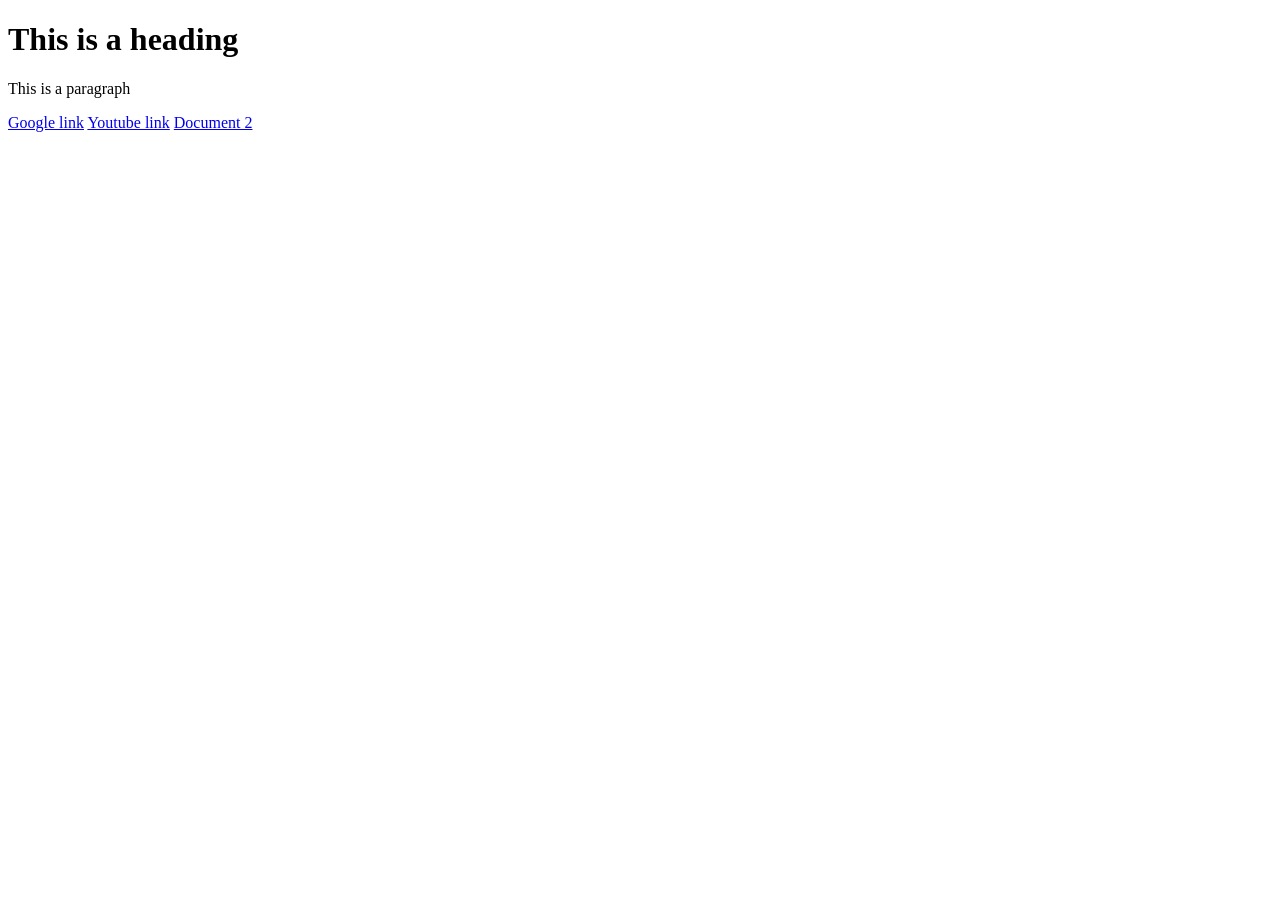
<file: index.html>
<!DOCTYPE html>
<html lang="en">
<head>
    <meta charset="UTF-8">
    <meta name="viewport" content="width=device-width, initial-scale=1.0">
    <title>inline and block elements</title>
</head>
<body>
    <!-- block elements -->
     <div>
        <h1>This is a heading</h1>
        <p>This is a paragraph</p>
     </div>
     <!-- inline elements -->
      <!-- external links-->
     <a href="https://www.google.com/?zx=1758697099957&no_sw_cr=1">Google link</a>
     <a href="https://www.youtube.com/">Youtube link</a>
     <!-- internal links-->
      <a href="index1.html">Document 2</a>
      <!-- inline links-->
      
</body>
</html>
</file>
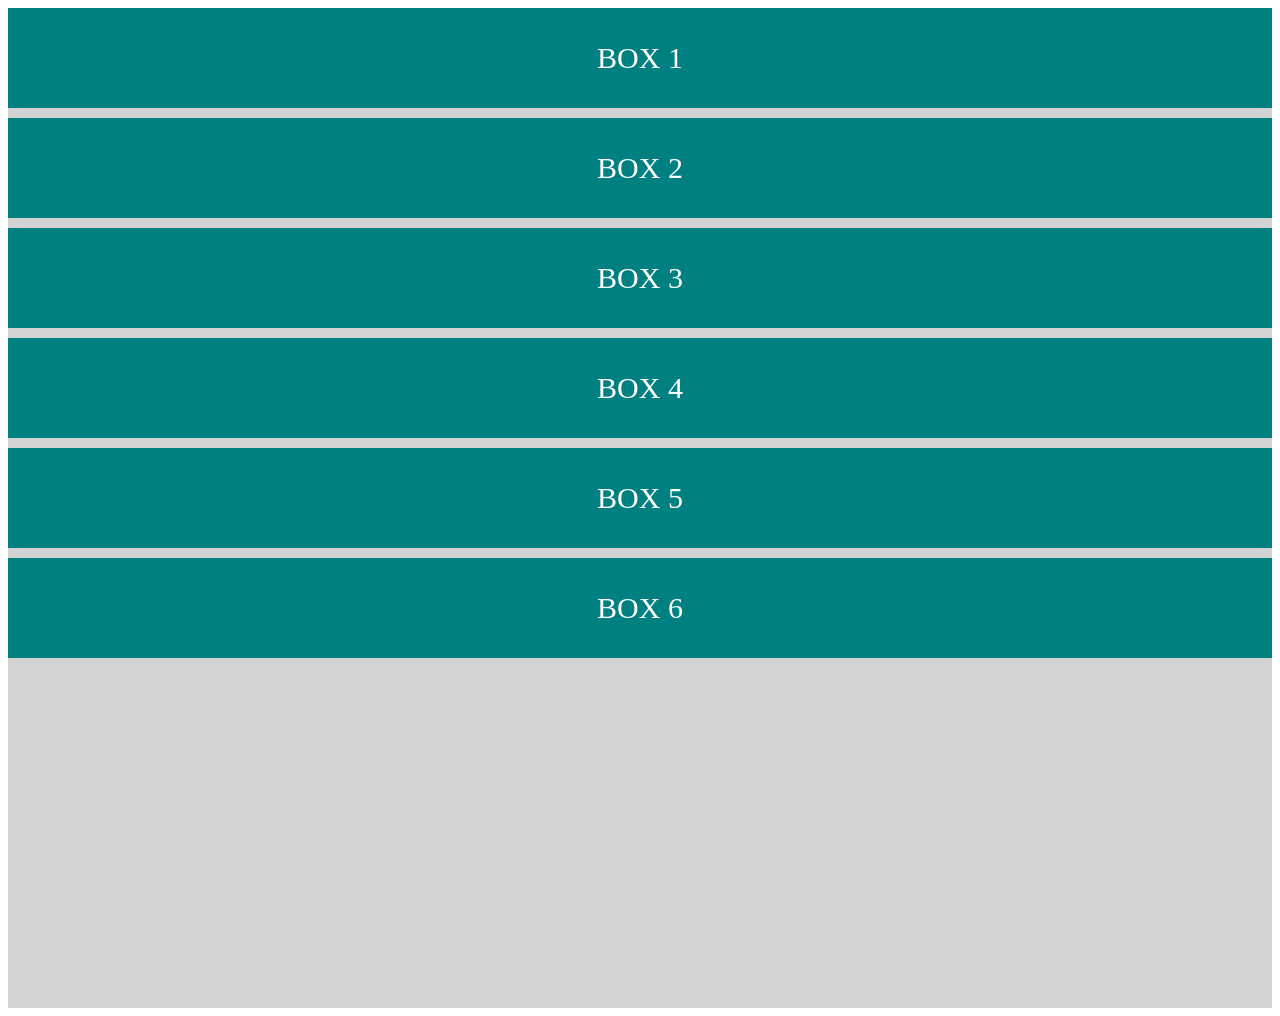
<file: flex.html>
<!DOCTYPE html>
<html lang="en">
<head>
    <meta charset="UTF-8">
    <meta name="viewport" content="width=device-width, initial-scale=1.0">
    <title>flex introduction</title>
    <style>
        .container{
            display: flex;
            height: 1000px;
            width: 100%;
            background-color: lightgrey;
            flex-wrap: wrap;
            gap: 10px;
            flex-direction: column;
            

        }
        .item{
            background-color: teal;
            color: white;
            font-size: 30px;
            text-align: center;
            line-height: 100px;
            width: 100%;
            height: 20px;
        }
        .item1{
            height: 100px;
        }
        .item2{
            height: 100px;
        }
        .item3{
            height: 100px;
        }
        .item4{
            height: 100px;
        }
        .item5{
            height: 100px;
        }
        .item6{
            height: 100px;

        }
        </style>
        </head>
        <body>
<div class="container">
    <div class="item item1">BOX 1</div>
    <div class="item item2">BOX 2</div>
    <div class="item item3">BOX 3</div>
    <div class="item item4">BOX 4</div>
    <div class="item item5">BOX 5</div>
    <div class="item item6">BOX 6</div>
</div>
</body>
</html>
</file>
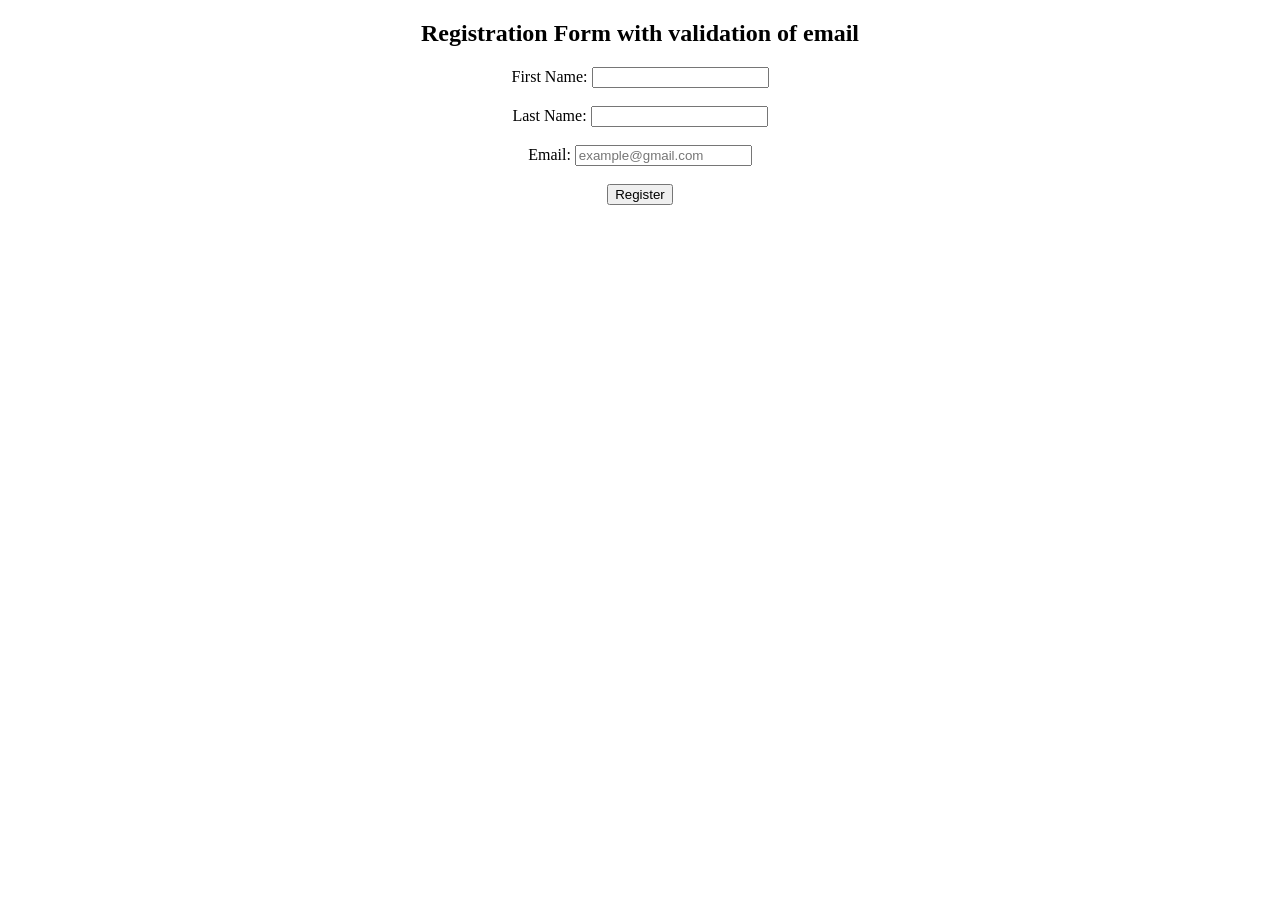
<file: Form2.html>
<!DOCTYPE html>
<html lang="en">
<head>
    <meta charset="UTF-8">
    <meta name="viewport" content="width=device-width, initial-scale=1.0">
    <title>Document</title>
</head>
<body>
    <center><h2>Registration Form with validation of email</h2>
    <form action="#" method="post" onsubmit="return validateForm()">
        <label for="fname">First Name:</label>
        <input type="text" id="fname" name="fname" required><br><br>

        <label for="lname">Last Name:</label>
        <input type="text" id="lname" name="lname" required><br><br>

        <label for="email">Email:</label>
        <input type="text" id="email" name="email" required placeholder="example@gmail.com"><br><br>

        <center><input type="submit" value="Register"></input></center>
</body>
</html>
</file>
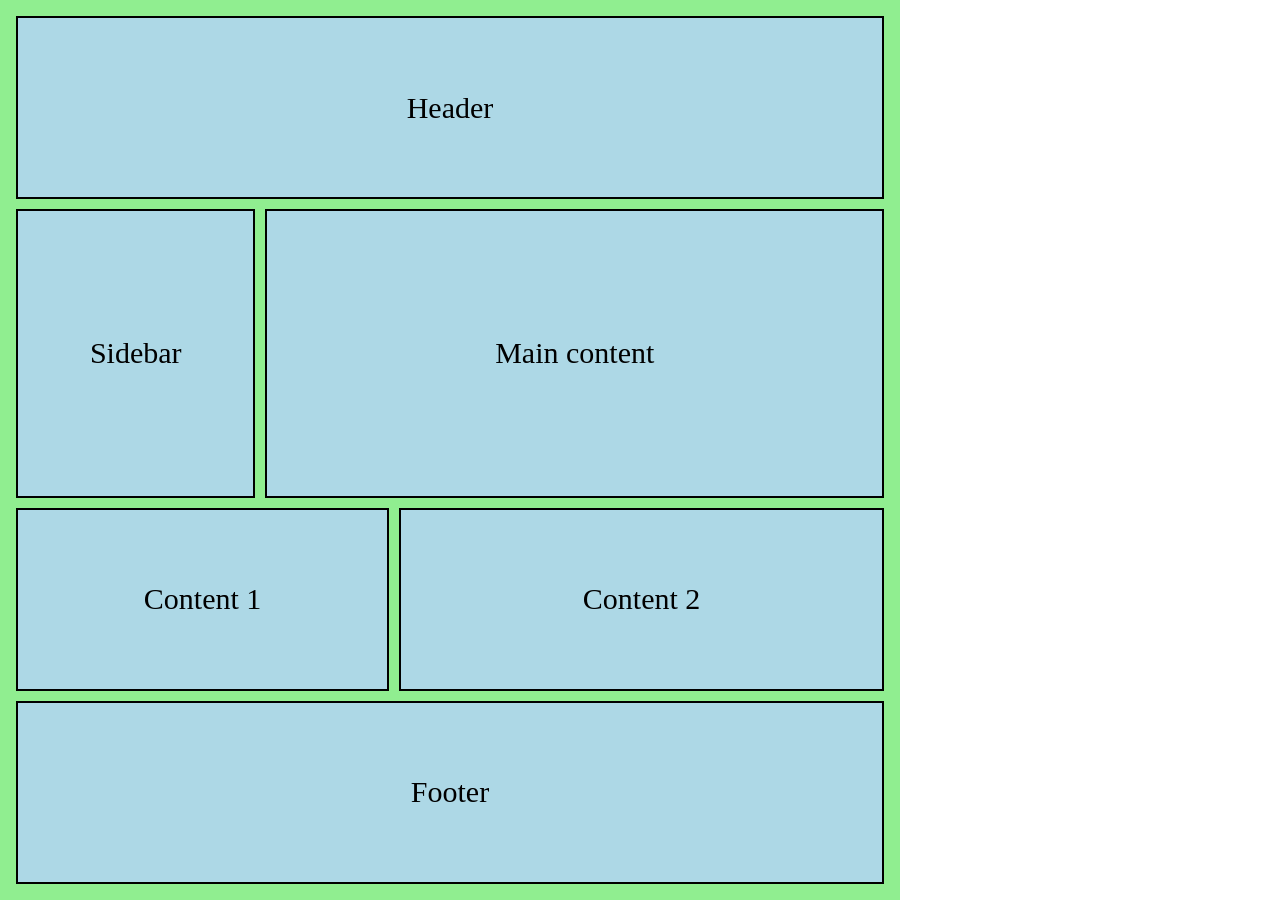
<file: index1.html>
<!DOCTYPE html>
<html lang="en">
<head>
    <meta charset="UTF-8">
    <meta name="viewport" content="width=device-width, initial-scale=1.0">
    <title>INTRODUCTION TO GRID</title>
    <link rel="stylesheet" href="style1.css">
</head>
<body>
    <div class="container">
        <div class="item item1">Header</div>
        <div class="item item2">Sidebar</div>
        <div class="item item3">Main content</div>
        <div class="item item4">Content 1</div>
        <div class="item item5">Content 2</div>
        <div class="item item6">Footer</div>
    </div>

</body>
</html>
</file>
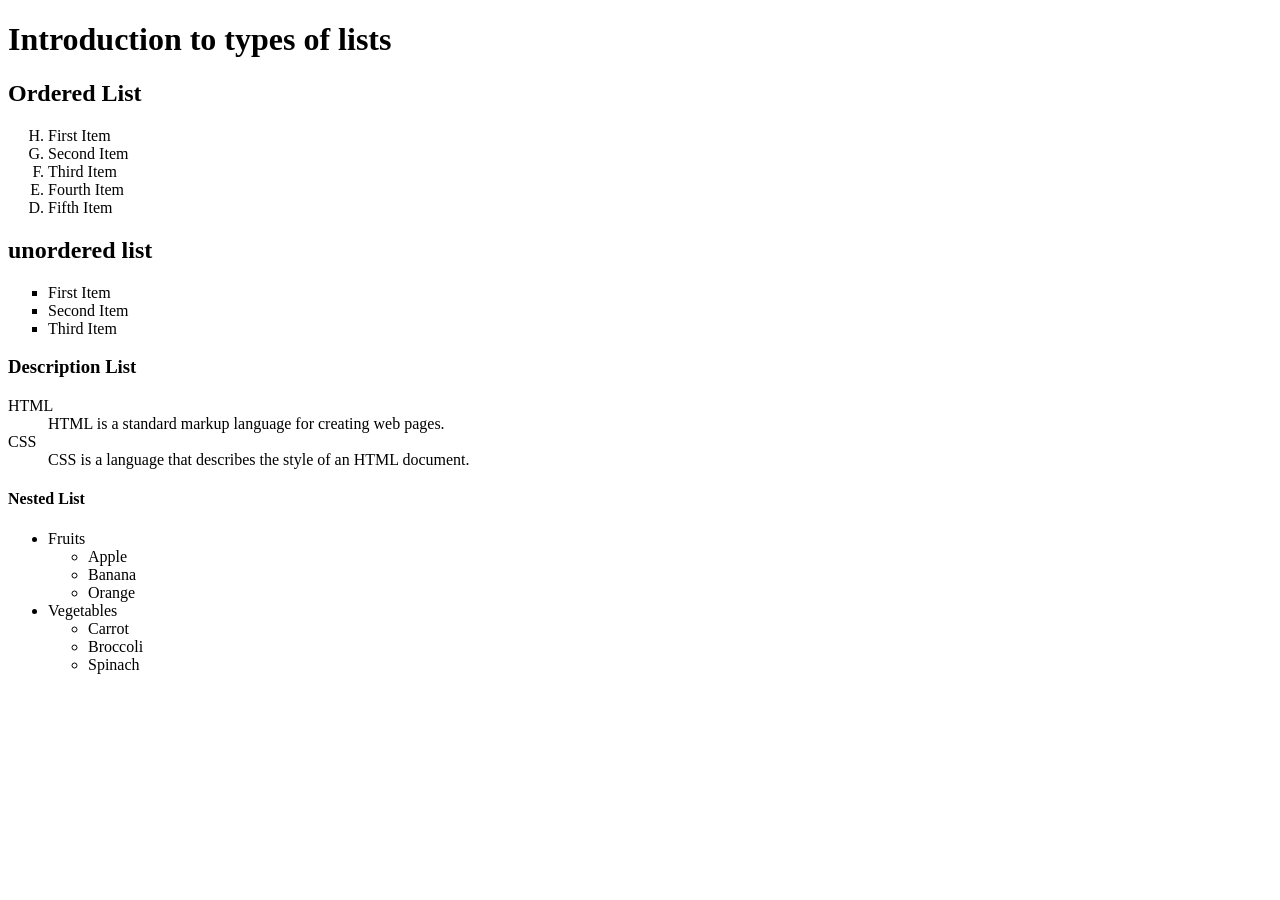
<file: list.html>
<!DOCTYPE html>
<html lang="en">
<head>
    <meta charset="UTF-8">
    <meta name="viewport" content="width=device-width, initial-scale=1.0">
    <title>list</title>
</head>
<body>
    <H1>Introduction to types of lists</H1>
    <h2>Ordered List</h2>
    <ol type="A" start="8" reversed >
        <li>First Item</li>
        <li>Second Item</li>
        <li>Third Item </li>
        <li>Fourth Item</li>
        <li>Fifth Item</li>
    </ol>
    <h2>unordered list</h2>
    <ul type="square">
        <li>First Item</li>
        <li>Second Item</li>
        <li>Third Item</li>
    </ul> 
    <h3>Description List</h3>
    <dl>
        <dt>HTML</dt>
        <dd>HTML is a standard markup language for creating web pages.</dd>
        <dt>CSS</dt>
        <dd>CSS is a language that describes the style of an HTML document.</dd>
    </dl>
    <h4>Nested List</h4>
    <ul>
        <li>Fruits
            <ul>
                <li>Apple</li>
                <li>Banana</li>
                <li>Orange</li>
            </ul>
        </li>
        <li>Vegetables
            <ul>
                <li>Carrot</li>
                <li>Broccoli</li>
                <li>Spinach</li>
            </ul>
        </li>
</body>
</html>
</file>
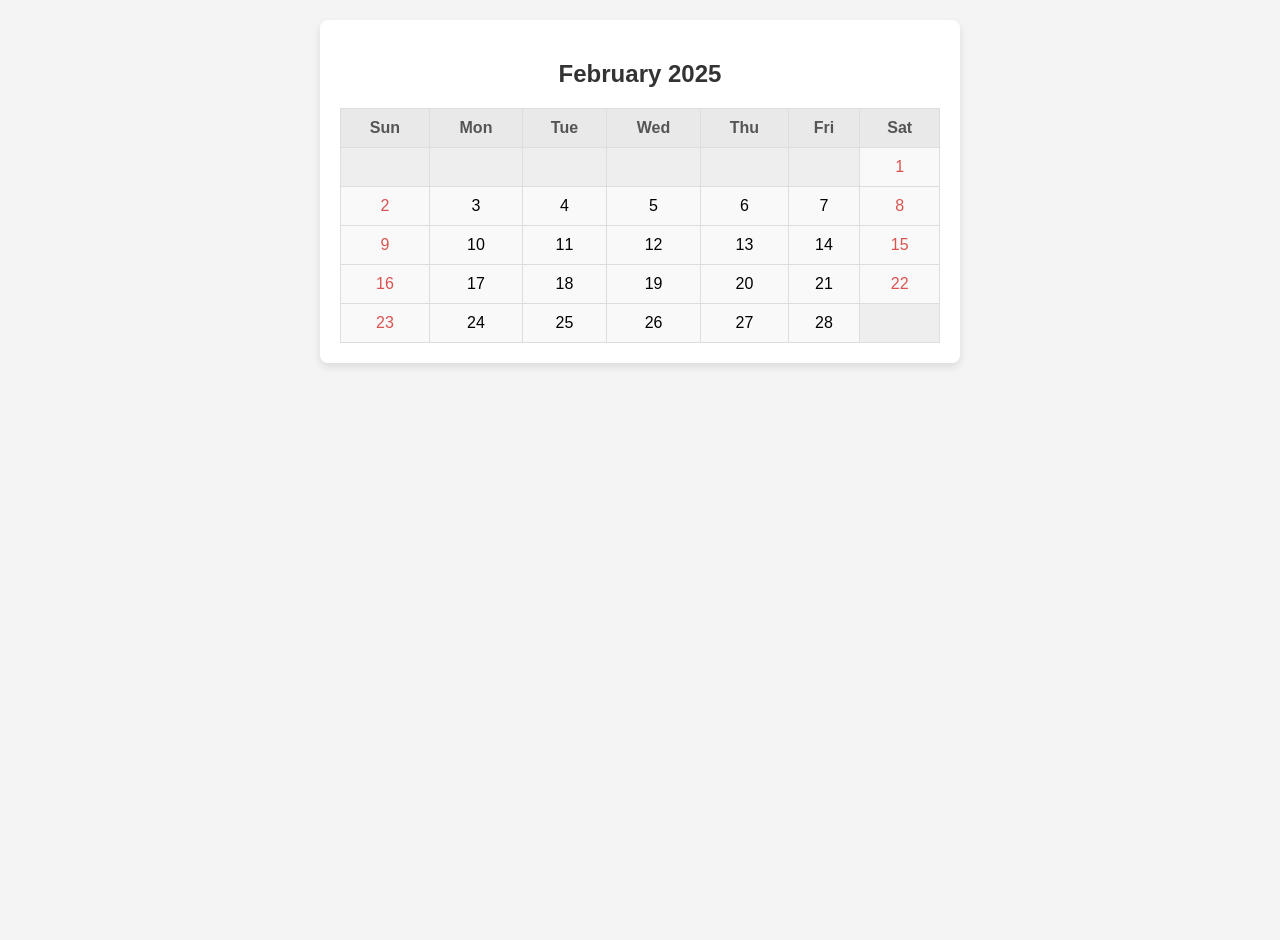
<file: ST1-TANISH_KANSAL.html>
<html>
<!DOCTYPE html>
<html lang="en">
<head>
    <meta charset="UTF-8">
    <meta name="viewport" content="width=device-width, initial-scale=1.0">
    <title>February 2025 Calendar</title>
    <style>
        body {
            font-family: Arial, sans-serif;
            display: flex;
            justify-content: center;
            align-items: flex-start;
            min-height: 100vh;
            margin: 20px;
            background-color: #f4f4f4;
        }
        .calendar-container {
            background-color: #fff;
            border-radius: 8px;
            box-shadow: 0 4px 8px rgba(0, 0, 0, 0.1);
            padding: 20px;
            text-align: center;
            width: 90%;
            max-width: 600px;
        }
        h2 {
            color: #333;
            margin-bottom: 20px;
        }
        table {
            width: 100%;
            border-collapse: collapse;
            margin-top: 15px;
        }
        th, td {
            padding: 10px;
            border: 1px solid #ddd;
            text-align: center;
        }
        th {
            background-color: #e9e9e9;
            color: #555;
        }
        td {
            background-color: #f9f9f9;
        }
        .empty-day {
            background-color: #eee;
            color: #ccc;
        }
        .weekend {
            color: #d9534f; /* Red for weekends */
        }
    </style>
</head>
<body>
    <div class="calendar-container">
        <h2>February 2025</h2>
        <table>
            <thead>
                <tr>
                    <th>Sun</th>
                    <th>Mon</th>
                    <th>Tue</th>
                    <th>Wed</th>
                    <th>Thu</th>
                    <th>Fri</th>
                    <th>Sat</th>
                </tr>
            </thead>
            <tbody>
                <tr>
                    <td class="empty-day"></td>
                    <td class="empty-day"></td>
                    <td class="empty-day"></td>
                    <td class="empty-day"></td>
                    <td class="empty-day"></td>
                    <td class="empty-day"></td>
                    <td class="weekend">1</td>
                </tr>
                <tr>
                    <td class="weekend">2</td>
                    <td>3</td>
                    <td>4</td>
                    <td>5</td>
                    <td>6</td>
                    <td>7</td>
                    <td class="weekend">8</td>
                </tr>
                <tr>
                    <td class="weekend">9</td>
                    <td>10</td>
                    <td>11</td>
                    <td>12</td>
                    <td>13</td>
                    <td>14</td>
                    <td class="weekend">15</td>
                </tr>
                <tr>
                    <td class="weekend">16</td>
                    <td>17</td>
                    <td>18</td>
                    <td>19</td>
                    <td>20</td>
                    <td>21</td>
                    <td class="weekend">22</td>
                </tr>
                <tr>
                    <td class="weekend">23</td>
                    <td>24</td>
                    <td>25</td>
                    <td>26</td>
                    <td>27</td>
                    <td>28</td>
                    <td class="empty-day"></td>
                </tr>
            </tbody>
        </table>
    </div>
</body>
</file>
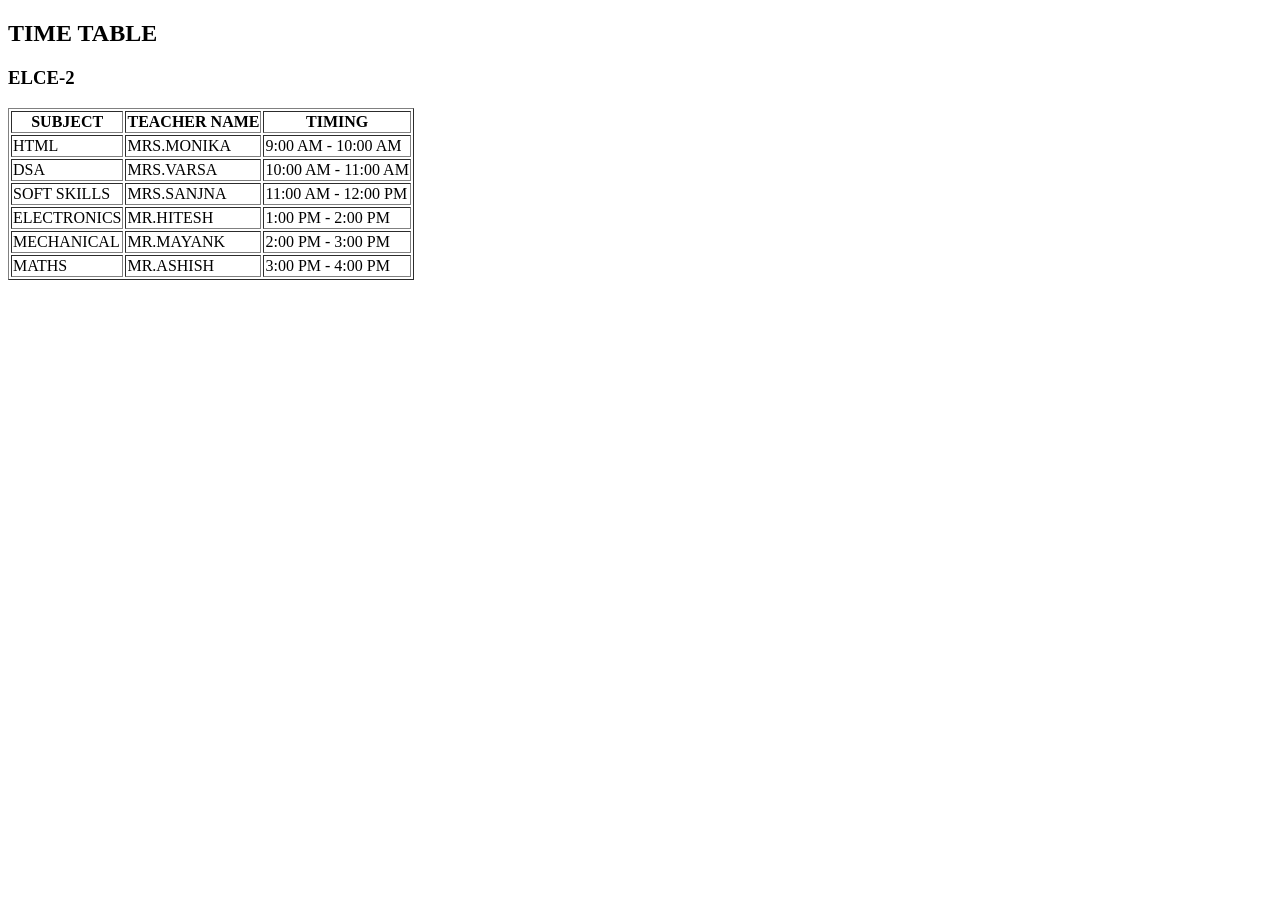
<file: table.html>
<!DOCTYPE html>
<html lang="en">
<head>
    <meta charset="UTF-8">
    <meta name="viewport" content="width=device-width, initial-scale=1.0">
    <title>Document</title>
</head>
<body>
    <h2>TIME TABLE</h2>
    <h3>ELCE-2</h3>
        <table border="1">  
        <tr>  
            <th>SUBJECT</th>  
            <th>TEACHER NAME</th>  
            <th>TIMING</th>  
        </tr>  
        <tr>  
            <td>HTML</td>  
            <td>MRS.MONIKA</td>  
            <td>9:00 AM - 10:00 AM</td>  
        </tr>  
        <tr>  
            <td>DSA</td>  
            <td>MRS.VARSA</td>  
            <td>10:00 AM - 11:00 AM</td>  
        </tr>  
        <tr>  
            <td>SOFT SKILLS</td>  
            <td>MRS.SANJNA</td>  
            <td>11:00 AM - 12:00 PM</td>
        </tr>  
        <tr>  
            <td>ELECTRONICS</td>  
            <td>MR.HITESH</td>  
            <td>1:00 PM - 2:00 PM</td>
        </tr>
        <tr>  
            <td>MECHANICAL</td>  
            <td>MR.MAYANK</td>  
            <td>2:00 PM - 3:00 PM</td>
        </tr>
        <tr>  
            <td>MATHS</td>  
            <td>MR.ASHISH</td>  
            <td>3:00 PM - 4:00 PM</td>
    </table> 
</body>
</html>
</file>
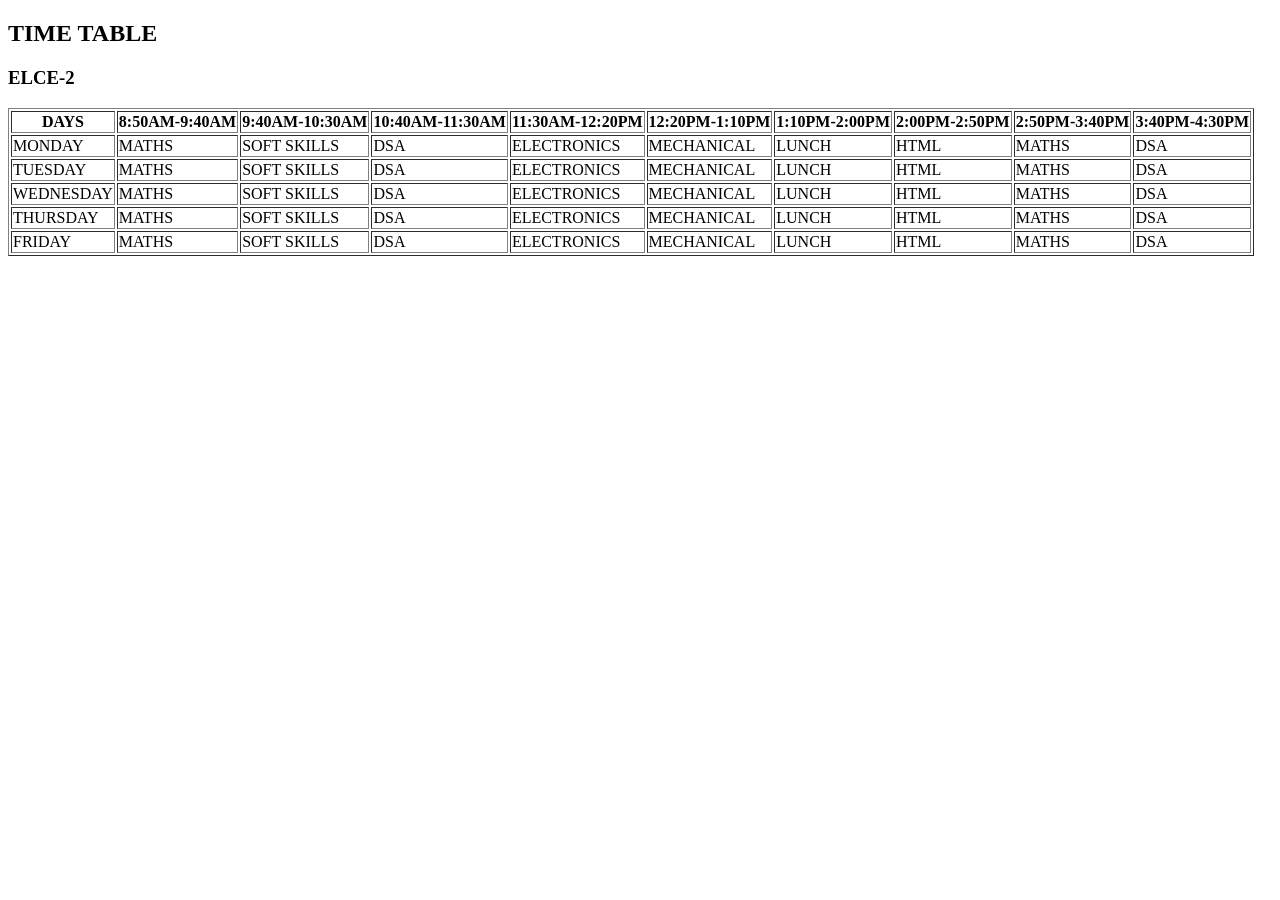
<file: table2.html>
<!DOCTYPE html>
<html lang="en">
<head>
    <meta charset="UTF-8">
    <meta name="viewport" content="width=device-width, initial-scale=1.0">
    <title>Document</title>
</head>
<body>
    <h2>TIME TABLE</h2>
    <h3>ELCE-2</h3>
        <table border="1">  
        <tr>  
            <th>DAYS</th>  
            <th>8:50AM-9:40AM</th>  
            <th>9:40AM-10:30AM</th>
            <th>10:40AM-11:30AM</th> 
            <th>11:30AM-12:20PM</th>
            <th>12:20PM-1:10PM</th>
            <th>1:10PM-2:00PM</th>
            <th>2:00PM-2:50PM</th>
            <th>2:50PM-3:40PM</th>
            <th>3:40PM-4:30PM</th>     
        </tr>  
        <tr>  
            <td>MONDAY</td>  
            <td>MATHS</td>  
            <td>SOFT SKILLS</td>
            <td>DSA</td>    
            <td>ELECTRONICS</td>
            <td>MECHANICAL</td>
            <td>LUNCH</td>
            <td>HTML</td>
            <td>MATHS</td>
            <td>DSA</td>


        </tr>  
        <tr>  
            <td>TUESDAY</td>  
            <td>MATHS</td>  
            <td>SOFT SKILLS</td>
            <td>DSA</td>    
            <td>ELECTRONICS</td>    
            <td>MECHANICAL</td>
            <td>LUNCH</td>
            <td>HTML</td>
            <td>MATHS</td>  
            <td>DSA</td>  
        </tr>  
        <tr>  
            <td>WEDNESDAY</td>  
            <td>MATHS</td>  
            <td>SOFT SKILLS</td>
            <td>DSA</td>    
            <td>ELECTRONICS</td>    
            <td>MECHANICAL</td>
            <td>LUNCH</td>  
            <td>HTML</td>
            <td>MATHS</td>
            <td>DSA</td>
        </tr>  
        <tr>  
            <td>THURSDAY</td>  
            <td>MATHS</td>  
            <td>SOFT SKILLS</td>
            <td>DSA</td>    
            <td>ELECTRONICS</td>
            <td>MECHANICAL</td>
            <td>LUNCH</td>
            <td>HTML</td>
            <td>MATHS</td>
            <td>DSA</td>

        </tr>
        <tr>  
            <td>FRIDAY</td>  
            <td>MATHS</td>  
            <td>SOFT SKILLS</td>
            <td>DSA</td>    
            <td>ELECTRONICS</td>    
            <td>MECHANICAL</td>
            <td>LUNCH</td>
            <td>HTML</td>
            <td>MATHS</td>
            <td>DSA</td>
        </tr>
    </table> 
</body>
</html>
</file>
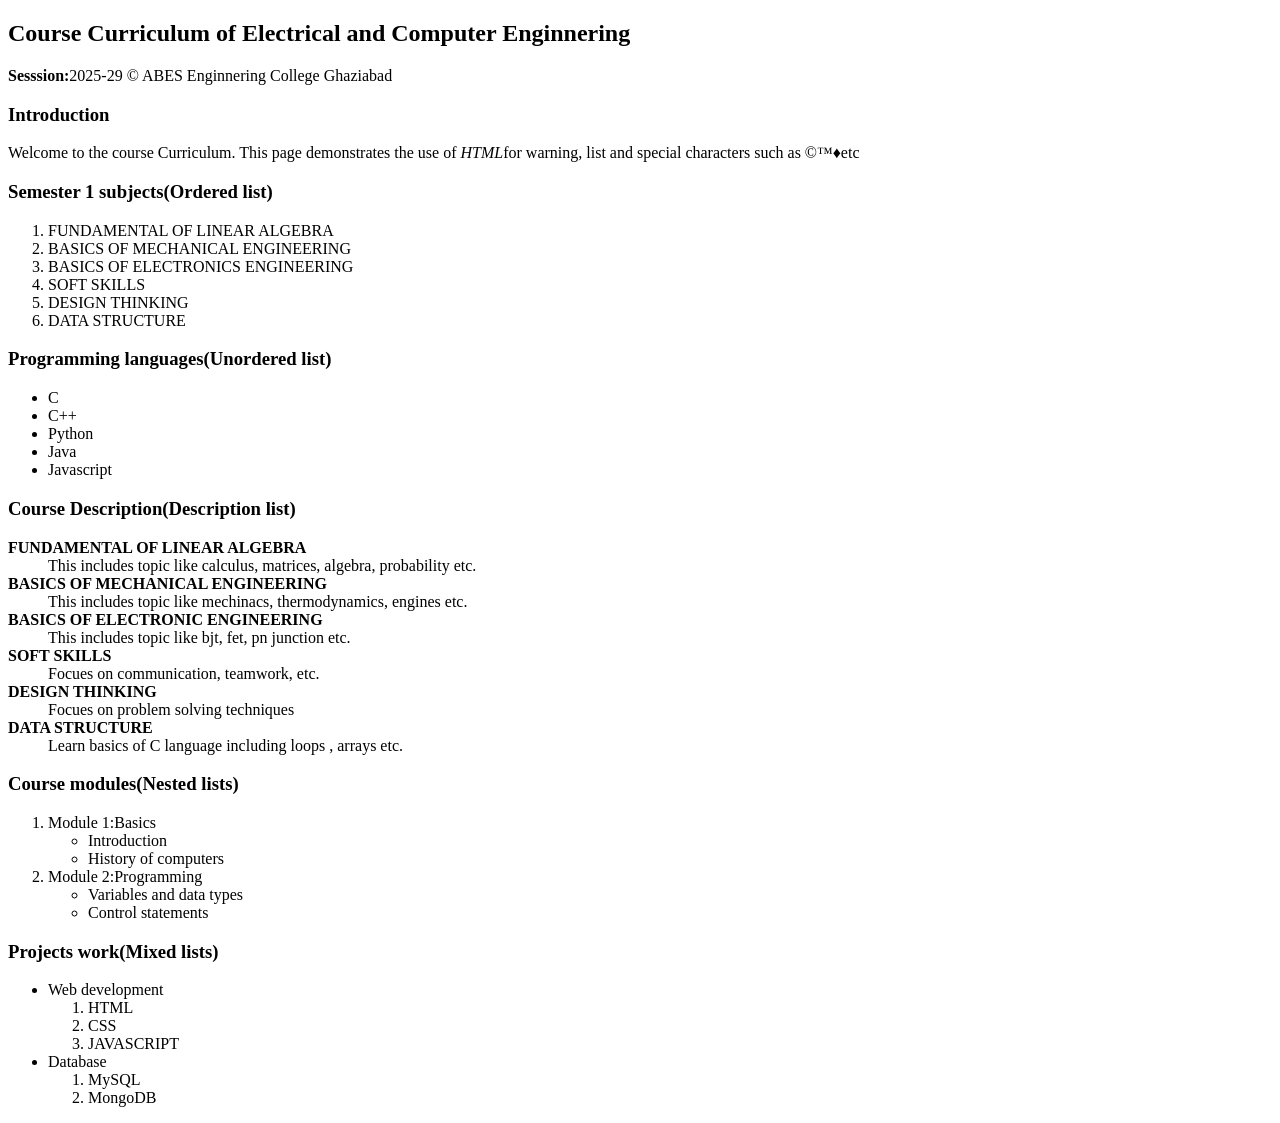
<file: PRACTICAL/experiment1.html>
<!DOCTYPE html> 

<html lang="en"> 

<head> 

<meta charset="UTF-8"> 

<meta name="viewport" content="width=device-width, initial-scale=1.0"> 

<title>Document</title> 

</head> 

<body> 

<h2><b>Course Curriculum of Electrical and Computer Enginnering</b></h2> 

<p><strong>Sesssion:</strong>2025-29 &copy ABES Enginnering College Ghaziabad</p> 

 

<h3> Introduction</h3> 

<p>Welcome to the course Curriculum. This page demonstrates the use of <i>HTML</i>for warning, list and special characters such as &copy;&trade;&diams;&it;etc</p> 

<h3> Semester 1 subjects(Ordered list)</h3> 

<ol> 

<li>FUNDAMENTAL OF LINEAR ALGEBRA</li> 

<li> BASICS OF MECHANICAL ENGINEERING </li> 

<li>BASICS OF ELECTRONICS ENGINEERING</li> 

<li>SOFT SKILLS</li> 

<li>DESIGN THINKING</li> 

<li>DATA STRUCTURE</li> 

</ol> 

<h3>Programming languages(Unordered list)</h3> 

<ul> 

<li>C</li> 

<li>C++</li> 

<li>Python</li> 

<li>Java</li> 

<li>Javascript</li> 

</ul> 

<h3>Course Description(Description list)</h3> 

<dl> 

<dt><b>FUNDAMENTAL OF LINEAR ALGEBRA</b></dt> 

<dd>This includes topic like calculus, matrices, algebra, probability etc.</dd> 

 

<dt><b>BASICS OF MECHANICAL ENGINEERING</b></dt> 

<dd> This includes topic like mechinacs, thermodynamics, engines etc.</dd> 

 

<dt><b>BASICS OF ELECTRONIC ENGINEERING</b></dt> 

<dd>This includes topic like bjt, fet, pn junction etc.</dd> 

 

<dt><b>SOFT SKILLS</b></dt> 

<dd>Focues on communication, teamwork, etc.</dd> 

 

<dt><b>DESIGN THINKING</b></dt> 

<dd>Focues on problem solving techniques </dd> 

 

<dt><b>DATA STRUCTURE</dt></b> 

<dd>Learn basics of C language including loops , arrays etc.</dd> 

 

</dl> 

<h3>Course modules(Nested lists)</h3> 

<ol> 

<li>Module 1:Basics</li> 

<ul> 

<li>Introduction</li> 

<li>History of computers</li> 

</ul> 

<li>Module 2:Programming</li> 

<ul> 

<li>Variables and data types</li> 

<li>Control statements</li> 

</ul> 

</ol> 

<h3>Projects work(Mixed lists)</h3> 

<ul> 

<li>Web development</li> 

<ol> 

<li>HTML</li> 

<li>CSS</li> 

<li>JAVASCRIPT</li> 

 

</ol> 

<li>Database</li> 

<ol> 

<li>MySQL</li> 

<li>MongoDB</li> 

</ol> 

</ul> 

 

 

</body> 

</html>
</file>
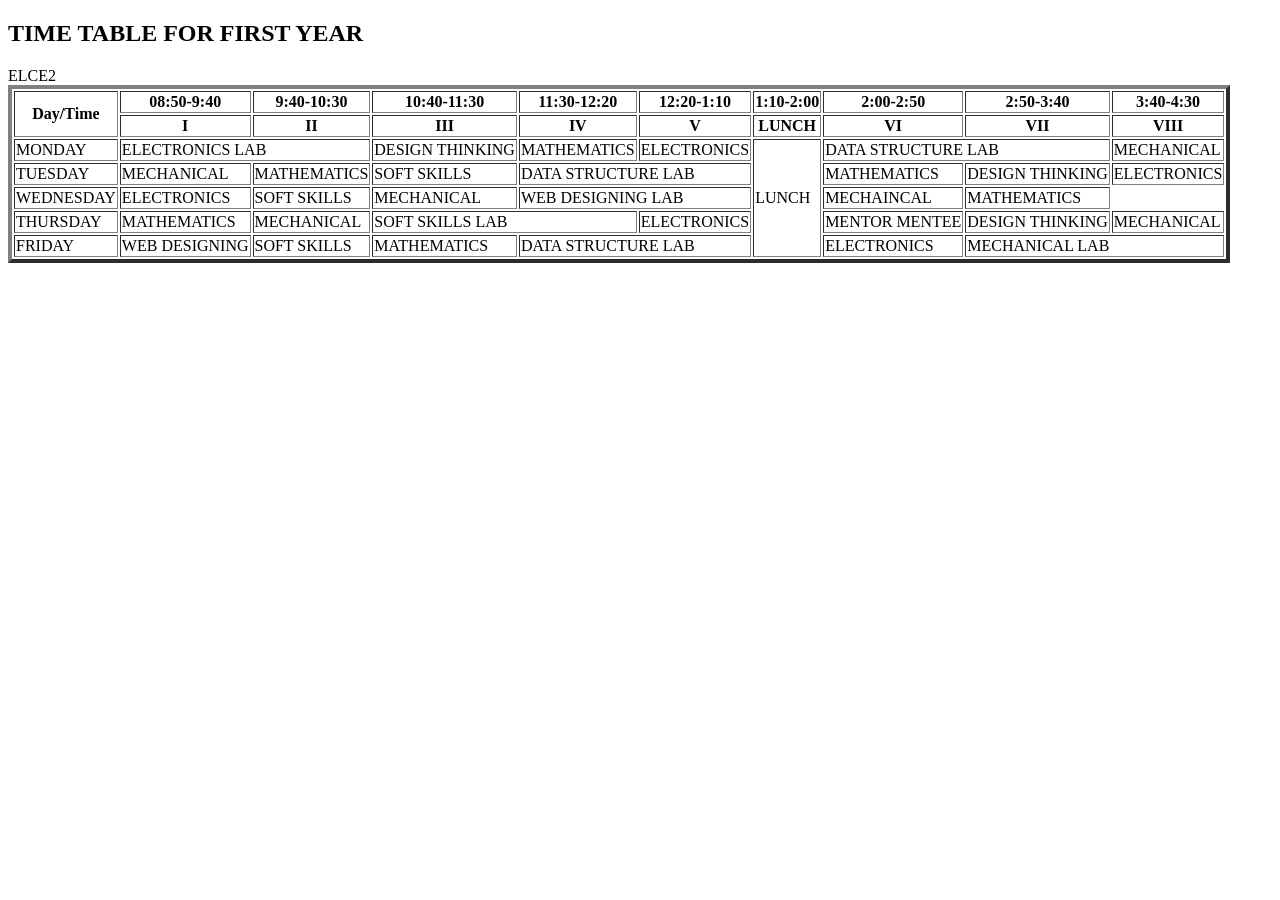
<file: PRACTICAL/experiment3.html>
<!DOCTYPE html> 

<html lang="en"> 

<head> 

<meta charset="UTF-8"> 

<meta name="viewport" content="width=device-width, initial-scale=1.0"> 

<title>Document</title> 

</head> 

<body> 

<h2> TIME TABLE FOR FIRST YEAR</h2> 

<caption> ELCE2 </caption> 

<table border="4"> 

<tr> 

<th rowspan="2">Day/Time</th> 

<th>08:50-9:40</th> 

<th>9:40-10:30</th> 

<th>10:40-11:30</th> 

<th>11:30-12:20</th> 

<th>12:20-1:10</th> 

<th>1:10-2:00</th> 

<th>2:00-2:50</th> 

<th>2:50-3:40</th> 

<th>3:40-4:30</th> 

</tr> 

<tr> 

 

<th>I</th> 

<th>II</th> 

<th>III</th> 

<th>IV</th> 

<th>V</th> 

<th>LUNCH</th> 

<th>VI</th> 

<th>VII</th> 

<th>VIII</th> 

</tr> 

<tr> 

<td>MONDAY</td> 

<td colspan="2">ELECTRONICS LAB</td> 

 

<td>DESIGN THINKING</td> 

<td>MATHEMATICS</td> 

<td>ELECTRONICS</td> 

<td rowspan="5">LUNCH</td> 

<td colspan="2">DATA STRUCTURE LAB</td> 

 

<td>MECHANICAL</td> 

 

</tr> 

<tr> 

<td>TUESDAY</td> 

<td>MECHANICAL</td> 

<td>MATHEMATICS</td> 

<td>SOFT SKILLS</td> 

<td colspan="2">DATA STRUCTURE LAB</td> 

 

 

<td>MATHEMATICS</td> 

<td> DESIGN THINKING</td> 

<td>ELECTRONICS</td> 

</tr> 

<tr> 

<td>WEDNESDAY</td> 

<td>ELECTRONICS</td> 

<td>SOFT SKILLS</td> 

<td>MECHANICAL</td> 

<td colspan="2">WEB DESIGNING LAB</td> 

 

 

<td>MECHAINCAL</td> 

<td>MATHEMATICS</td> 

 

</tr> 

<tr> 

<td>THURSDAY</td> 

<td>MATHEMATICS</td> 

<td>MECHANICAL</td> 

<td colspan="2">SOFT SKILLS LAB</td> 

 

<td>ELECTRONICS</td> 

 

<td>MENTOR MENTEE</td> 

<td> DESIGN THINKING</td> 

<td>MECHANICAL</td> 

 

</tr> 

<tr> 

<td>FRIDAY</td> 

<td>WEB DESIGNING</td> 

<td>SOFT SKILLS</td> 

<td>MATHEMATICS</td> 

<td colspan="2">DATA STRUCTURE LAB</td> 

 

 

<td>ELECTRONICS</td> 

<td colspan="2">MECHANICAL LAB</td> 

 

</tr> 

</table> 

 

</body> 

 

</html>
</file>
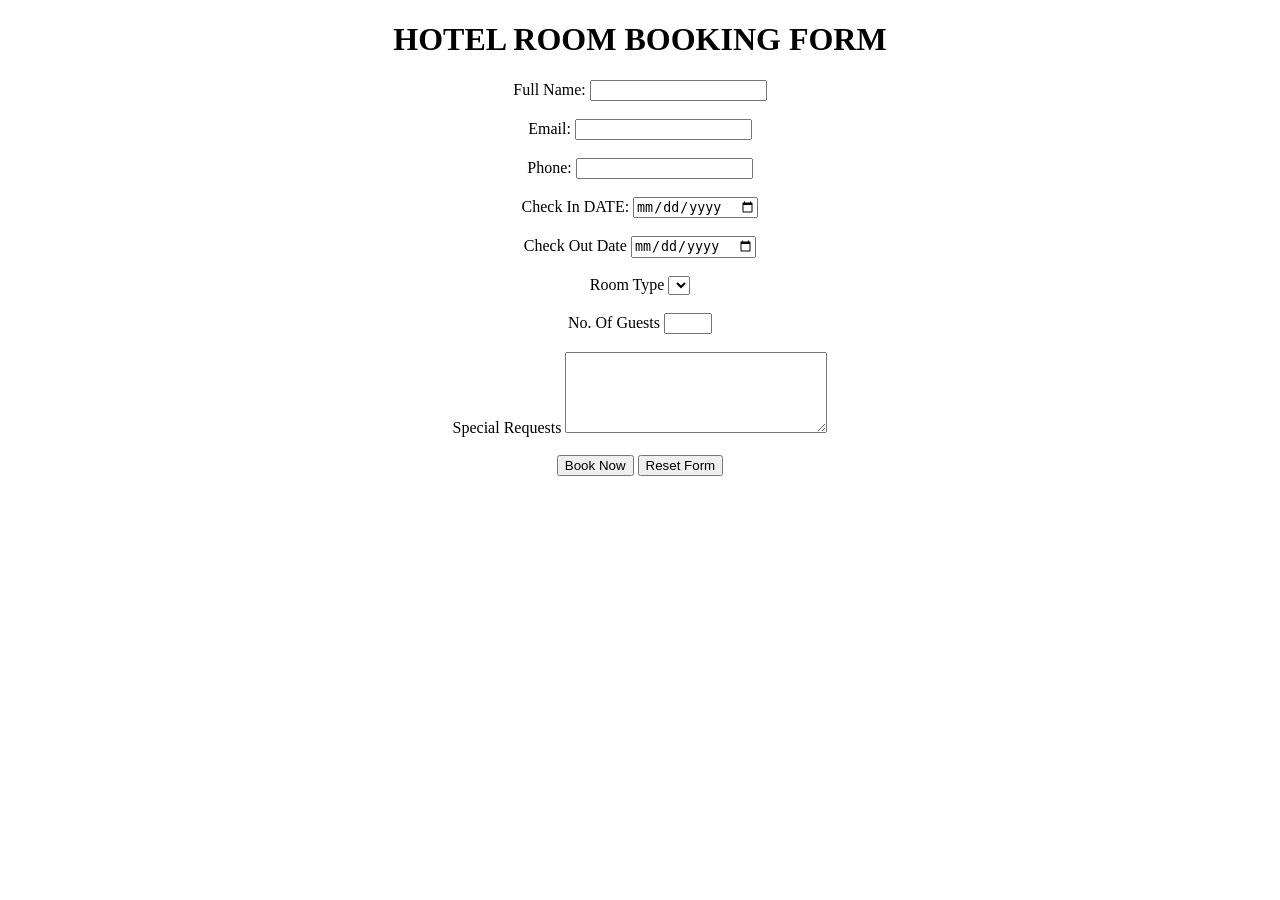
<file: PRACTICAL/experiment4.html>
<!DOCTYPE html> 

<html lang="en"> 

<head> 

<meta charset="UTF-8"> 

<meta name="viewport" content="width=device-width, initial-scale=1.0"> 

<title>Document</title> 

</head> 

<body> 

<h1 align="center">HOTEL ROOM BOOKING FORM</h1> 

<form action="#" method="post" align="center"> 

 

<!--NAME--> 

<label for="full name">Full Name:</label> 

<input type="text" id="fullname" name="full name" required> 

</input> 

<br><br> 

 

<!--EMAIL--> 

<label for="email">Email:</label> 

<input type="email" id="email" name="email" required> 

</input> <br><br> 

 

<!--PHONE--> 

<label for="phone">Phone:</label> 

<input type="tel" id="phone" name="phone" required> 

</input> <br><br> 

 

<!--CHECKIN AND CHECKOUT DATE--> 

<label for="checkin">Check In DATE:</label> 

<input type="date" id="checkin" name="checkin"> 

</input> <br><br> 

 

<label for="checkout">Check Out Date</label> 

<input type="date" id="checkout" name="checkout"> 

</input> <br><br> 

 

<!--ROOM TYPE--> 

<label for="room">Room Type</label> 

<select id="room" name="room"> 

<option value="single room"></option> 

<option value="double room"></option> 

<option value="dulex room"></option> 

<option type="suite room"></option> 

 

</select> <br><br> 

 

<!--NUMBER OF GUESTS--> 

<label for="no of guest">No. Of Guests</label> 

<input type="number" id="no of guest" name="no of guest" min="1" max="10"> 

</input> <br><br> 

 

<!--SPECIAL REQUESTS--> 

<label for="requests">Special Requests</label> 

<textarea id="requests" name="requests" rows="5" cols="30"> 

</textarea> <br><br> 

 

<!--BUTTONS--> 

<input type="submit" value="Book Now"> 

<input type="reset" value="Reset Form"> 

 

</form> 

 

</body> 

</html>
</file>
<file: style1.css>
*{
    margin: 0;
    padding : 0;
    box-sizing: border-box;
}
body{
    height: 100vh;
    width: 100vh;

}
.container{
    background-color: lightgreen;
    height: 100%;
    width: 100%;    
    display: grid;
    border: 5px solid rgb(red, green, blue)
    grid-template-columns: 1fr,1fr,1fr,1fr,1fr;
    grid-template-rows: 1fr,1fr,1fr,1fr,1fr;
    padding: 1rem;
    gap: 10px;
}
.item{
    display:  flex;
    justify-content: center;
    align-items: center;
    background-color: lightblue;
    border: 2px solid black;
    padding: 20px;
    font-size: 30px;
}
.item1{
    grid-column: 1 / 6;
    grid-row: 1 / 2;
}
.item2{
    grid-column: 1 / 2;
    grid-row: 2 / 4;
}
.item3{
    grid-column: 2 / 6;
    grid-row: 2 / 4;
}   
.item4{
    grid-column: 1 / 3;
    grid-row: 4 / 5;
}
.item5{
    grid-column: 3 / 6;
    grid-row: 4 / 5;
}
.item6{
    grid-column: 1 / 6;
    grid-row: 5 / 6;
}
media (max-width:600px){
    .container{
        grid-template-columns: 1fr,1fr;
        grid-template-rows: repeat(6, auto);
    }
    .item1{
        grid-column: 1 / 3;
        grid-row: 1 / 2;
    }
    .item2{
        grid-column: 1 / 2;
        grid-row: 2 / 3;
    }
    .item3{
        grid-column: 2 / 3;
        grid-row: 2 / 3;
    }   
    .item4{
        grid-column: 1 / 2;
        grid-row: 3 / 4;
    }
    .item5{
        grid-column: 2 / 3;
        grid-row: 3 / 4;
    }
    .item6{
        grid-column: 1 / 3;
        grid-row: 4 / 5;
    }
}
</file>
